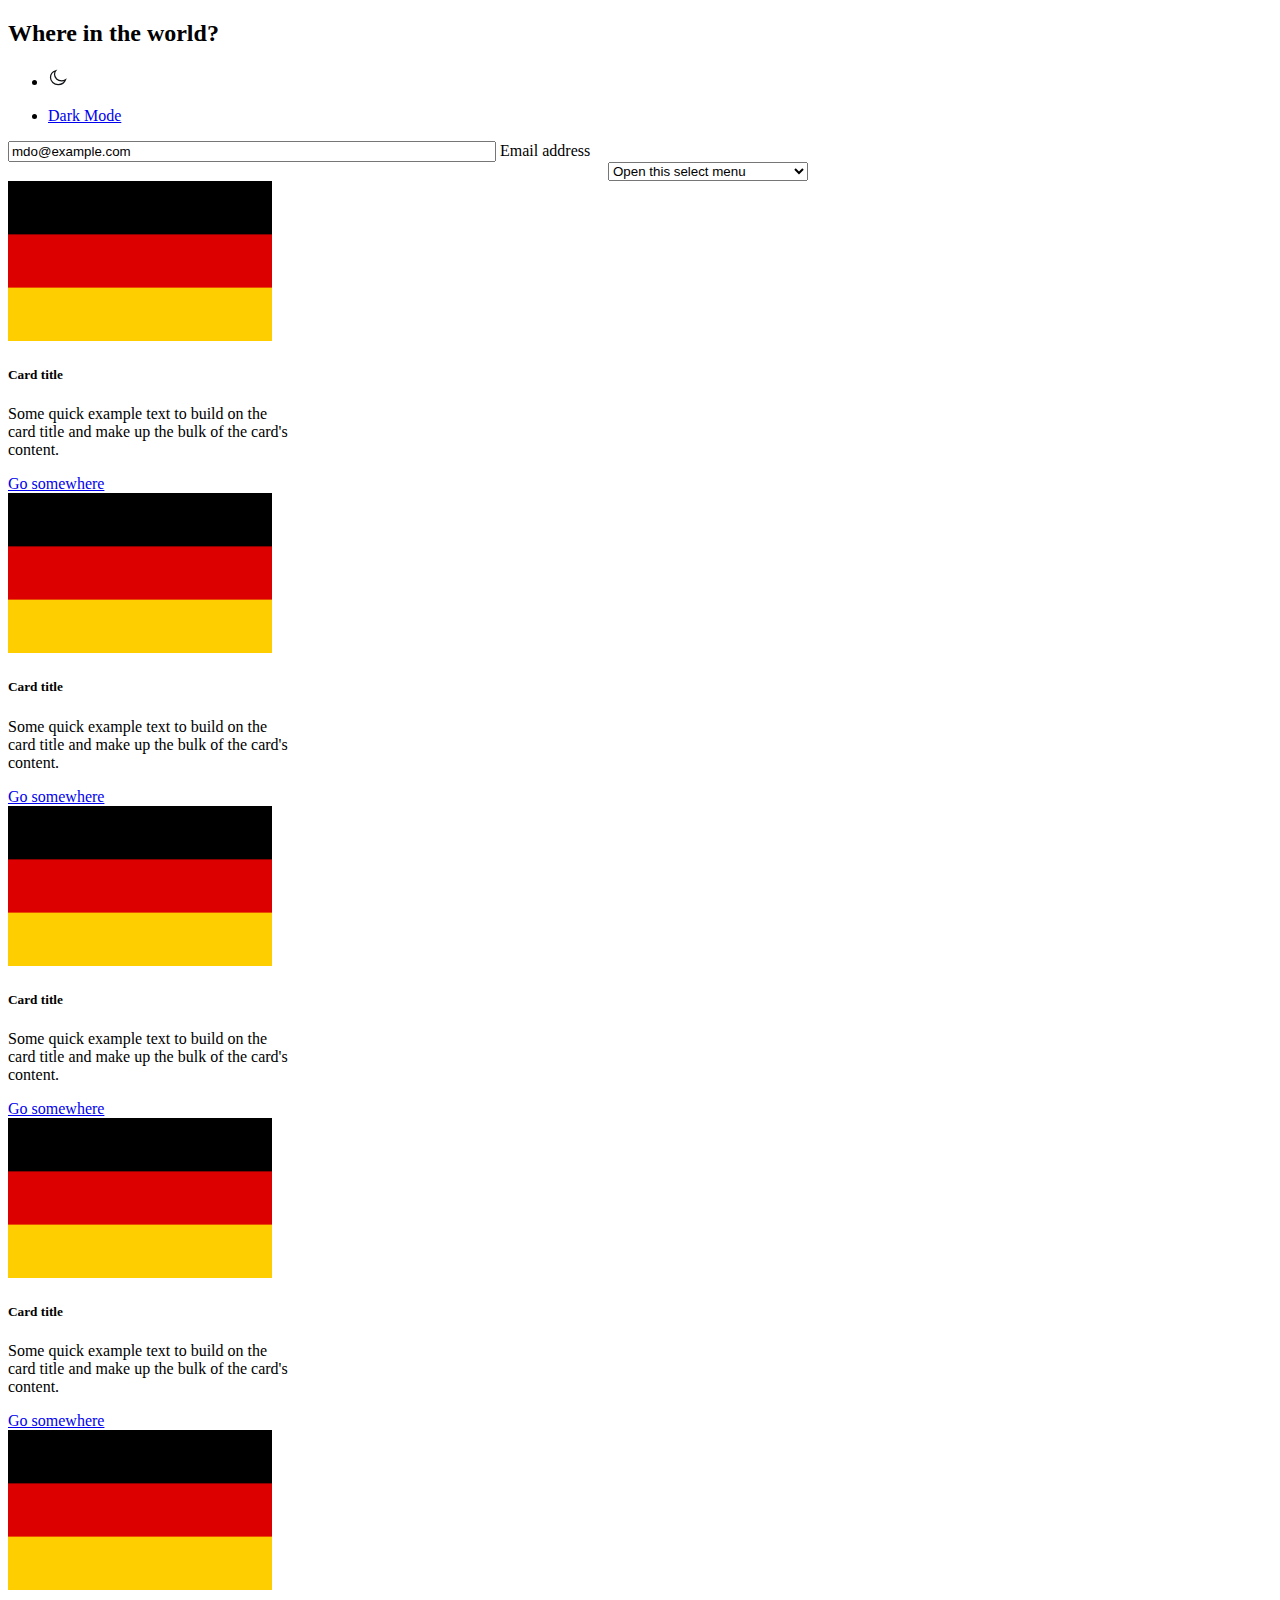
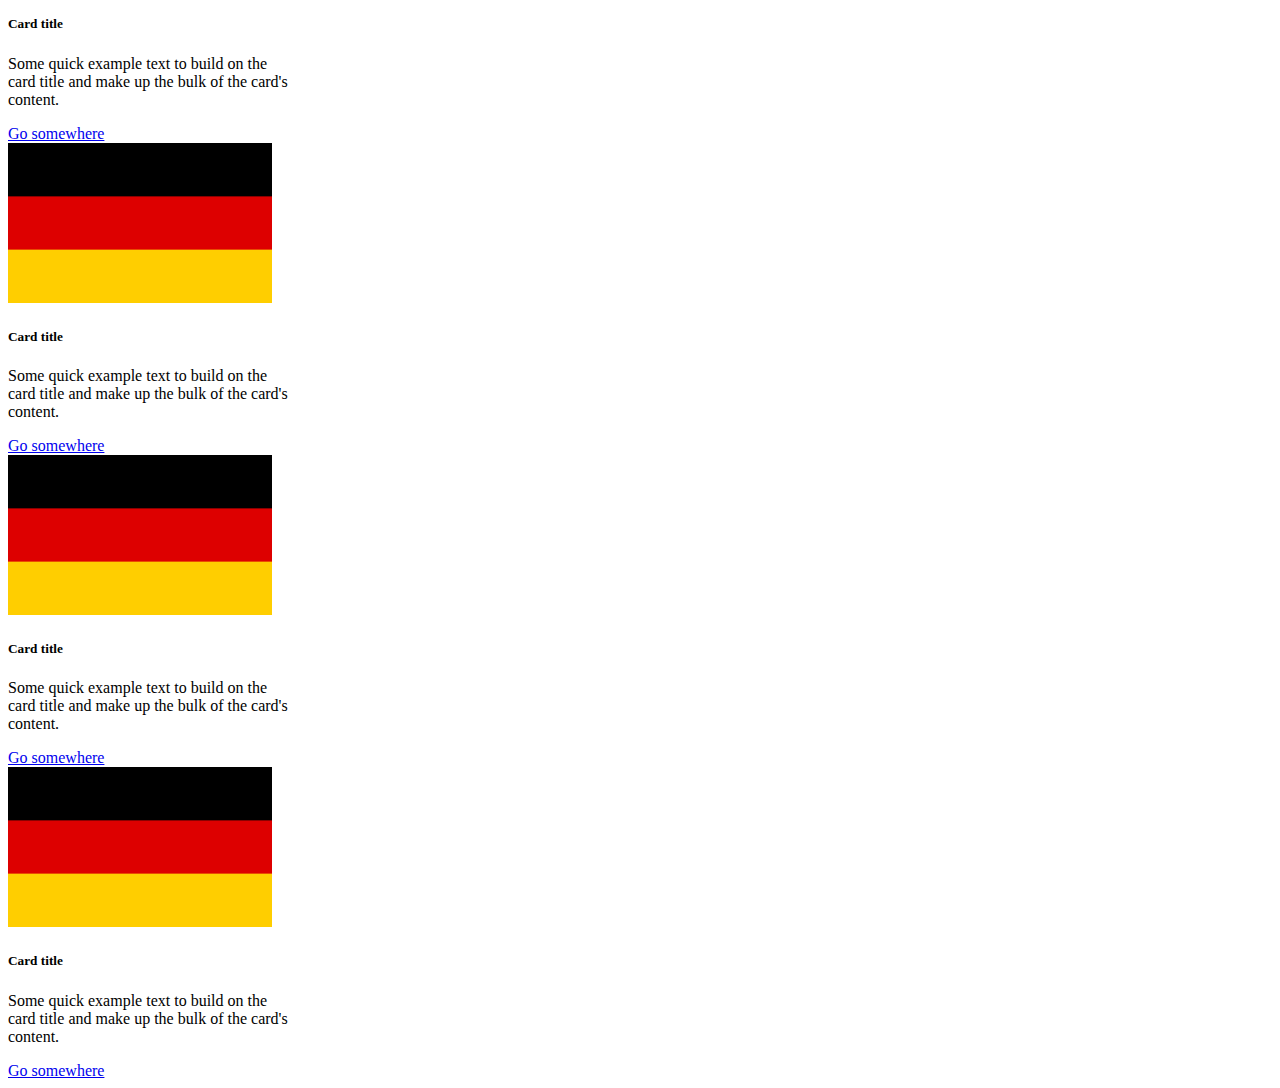
<file: lesson-1/index.htm>
<!DOCTYPE html>
<html lang="en">
  <head>
    <meta charset="UTF-8" />
    <meta http-equiv="X-UA-Compatible" content="IE=edge" />
    <meta name="viewport" content="width=device-width, initial-scale=1.0" />
    <link
      href="https://cdn.jsdelivr.net/npm/bootstrap@5.3.0-alpha3/dist/css/bootstrap.min.css"
      rel="stylesheet"
      integrity="sha384-KK94CHFLLe+nY2dmCWGMq91rCGa5gtU4mk92HdvYe+M/SXH301p5ILy+dN9+nJOZ"
      crossorigin="anonymous"
    />
    <link rel="stylesheet" href="./style/style.css">
    <title>Document</title>
  </head>
  <body>


    <header>
        <div class="container">
            <nav class="nav d-flex justify-content-between g-2 m-2">
                <h2>Where in the world?</h2>
                
                <ul class="dropdown-menu-end d-flex column-gap-3 list-unstyled align-items-center">
                    <li><a href="#" class="pe-auto"><img src="./dark.svg" class="dropdown "></img></a></li>
                    <li><a href="#" class="pe-auto text-decoration-none text-dark"><p class="dropdown-header">Dark Mode</p></a></li>
                </ul>
            </nav>
        </div>
    </header>

    <main>
        <section class="p-5">
            <div class="container ">
                <div class="wrapper ">
                    <div class="d-flex justify-content-between gap ">
                        <div class="col-md">
                          <div class="form-floating">
                            <input type="email" class="form-control input" id="floatingInputGrid" placeholder="name@example.com" value="mdo@example.com">
                            <label for="floatingInputGrid">Email address</label>
                          </div>
                        </div>
                        <div class="col-md flex-row-reverse">
                          <div class="form-floating">
                            <select class="form-select input1 " id="floatingSelectGrid">
                              <option selected>Open this select menu</option>
                              <option value="1">One</option>
                              <option value="2">Two</option>
                              <option value="3">Three</option>
                            </select>
                          </div>
                        </div>
                    </div>
                </div>
            </div>
        </section>

        <section>
            <div class="container d-flex flex-wrap gap-5">
                <div class="card" style="width: 18rem;">
               <img src="./germany.png" class="card-img-top" alt="...">
               <div class="card-body">
                 <h5 class="card-title">Card title</h5>
                 <p class="card-text">Some quick example text to build on the card title and make up the bulk of the card's content.</p>
                 <a href="#" class="btn btn-primary">Go somewhere</a>
               </div>
             </div>
             
              <div class="card" style="width: 18rem;">
                <img src="./germany.png" class="card-img-top" alt="...">

                <div class="card-body">
                 <h5 class="card-title">Card title</h5>
                 <p class="card-text">Some quick example text to build on the card title and make up the bulk of the card's content.</p>
                 <a href="#" class="btn btn-primary">Go somewhere</a>
               </div>
             </div>
             
              <div class="card" style="width: 18rem;">
                <img src="./germany.png" class="card-img-top" alt="...">

                <div class="card-body">
                 <h5 class="card-title">Card title</h5>
                 <p class="card-text">Some quick example text to build on the card title and make up the bulk of the card's content.</p>
                 <a href="#" class="btn btn-primary">Go somewhere</a>
               </div>
             </div>
             
              <div class="card" style="width: 18rem;">
               <img src="./germany.png" class="card-img-top" alt="...">
               <div class="card-body">
                 <h5 class="card-title">Card title</h5>
                 <p class="card-text">Some quick example text to build on the card title and make up the bulk of the card's content.</p>
                 <a href="#" class="btn btn-primary">Go somewhere</a>
               </div>
             </div>
             
              <div class="card" style="width: 18rem;">
               <img src="./germany.png" class="card-img-top" alt="...">
               <div class="card-body">
                 <h5 class="card-title">Card title</h5>
                 <p class="card-text">Some quick example text to build on the card title and make up the bulk of the card's content.</p>
                 <a href="#" class="btn btn-primary">Go somewhere</a>
               </div>
             </div>
             
              <div class="card" style="width: 18rem;">
               <img src="./germany.png" class="card-img-top" alt="...">
               <div class="card-body">
                 <h5 class="card-title">Card title</h5>
                 <p class="card-text">Some quick example text to build on the card title and make up the bulk of the card's content.</p>
                 <a href="#" class="btn btn-primary">Go somewhere</a>
               </div>
             </div>
             
              <div class="card" style="width: 18rem;">
               <img src="./germany.png" class="card-img-top" alt="...">
               <div class="card-body">
                 <h5 class="card-title">Card title</h5>
                 <p class="card-text">Some quick example text to build on the card title and make up the bulk of the card's content.</p>
                 <a href="#" class="btn btn-primary">Go somewhere</a>
               </div>
             </div>
             
              <div class="card" style="width: 18rem;">
               <img src="./germany.png" class="card-img-top" alt="...">
               <div class="card-body">
                 <h5 class="card-title">Card title</h5>
                 <p class="card-text">Some quick example text to build on the card title and make up the bulk of the card's content.</p>
                 <a href="#" class="btn btn-primary">Go somewhere</a>
               </div>
             </div>
             </div>
        </section>
    </main>




  </body>
</html>
</file>
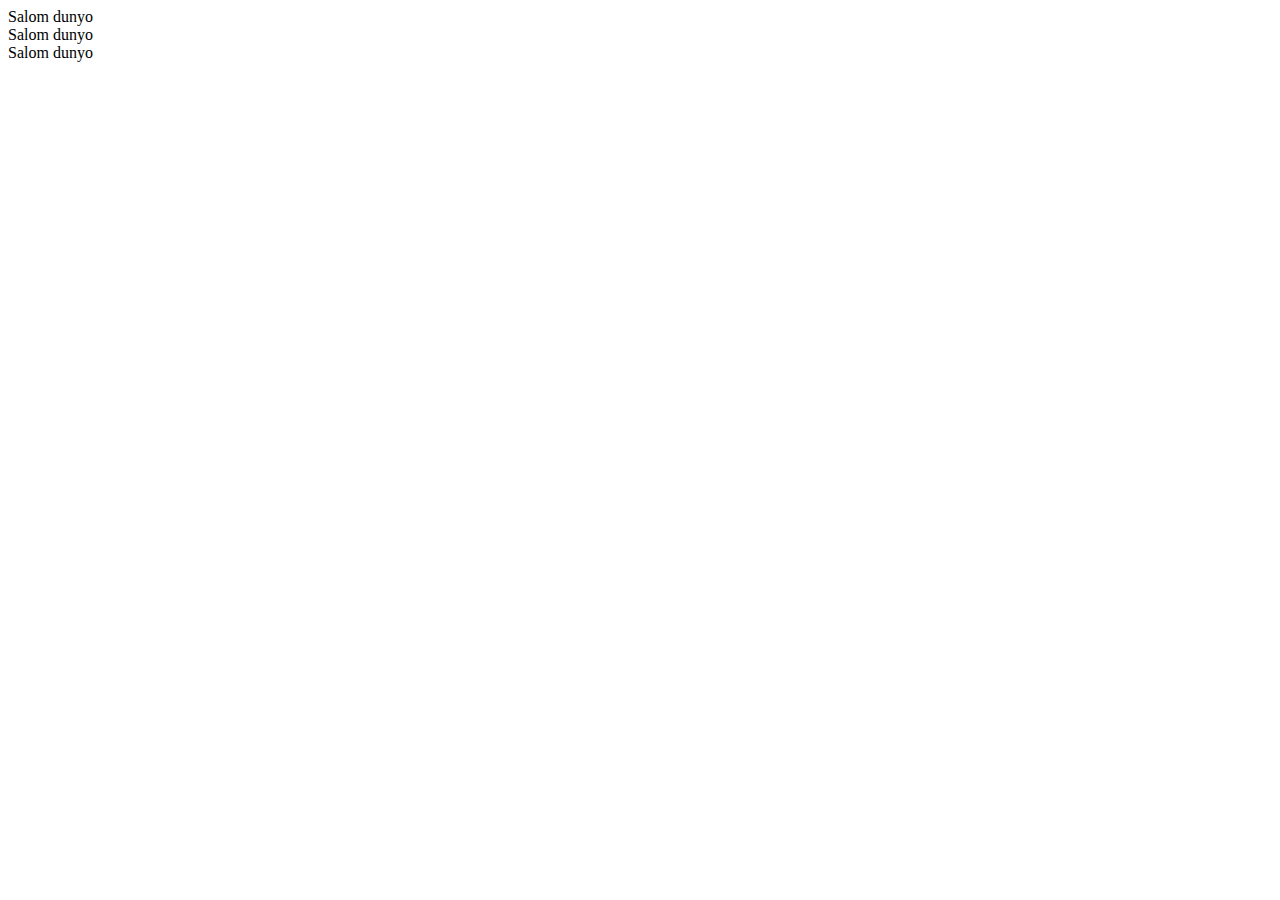
<file: lesson-2/index.html>
<!DOCTYPE html>
<html lang="en">
  <head>
    <meta charset="UTF-8" />
    <meta http-equiv="X-UA-Compatible" content="IE=edge" />
    <meta name="viewport" content="width=device-width, initial-scale=1.0" />
    <title>Lesson-2 Module-2</title>
    <link
      href="https://cdn.jsdelivr.net/npm/bootstrap@5.3.0-alpha3/dist/css/bootstrap.min.css"
      rel="stylesheet"
      integrity="sha384-KK94CHFLLe+nY2dmCWGMq91rCGa5gtU4mk92HdvYe+M/SXH301p5ILy+dN9+nJOZ"
      crossorigin="anonymous"
    />
  </head>
  <body>
    <div class="container">
      <div class="row">
        <div class="col-xl-4 col-lg-8 col-md-6  col-sm-12 p-4  bg-info">Salom dunyo</div>
        <div class="col-xl-4 col-lg-2 col-md-6  col-sm-12 p-4  bg-danger">Salom dunyo</div>
        <div class="col-xl-4 col-lg-2 col-md-12 col-sm-12  p-4  bg-success">Salom dunyo</div>
      </div>
    </div>
  </body>
</html>
</file>
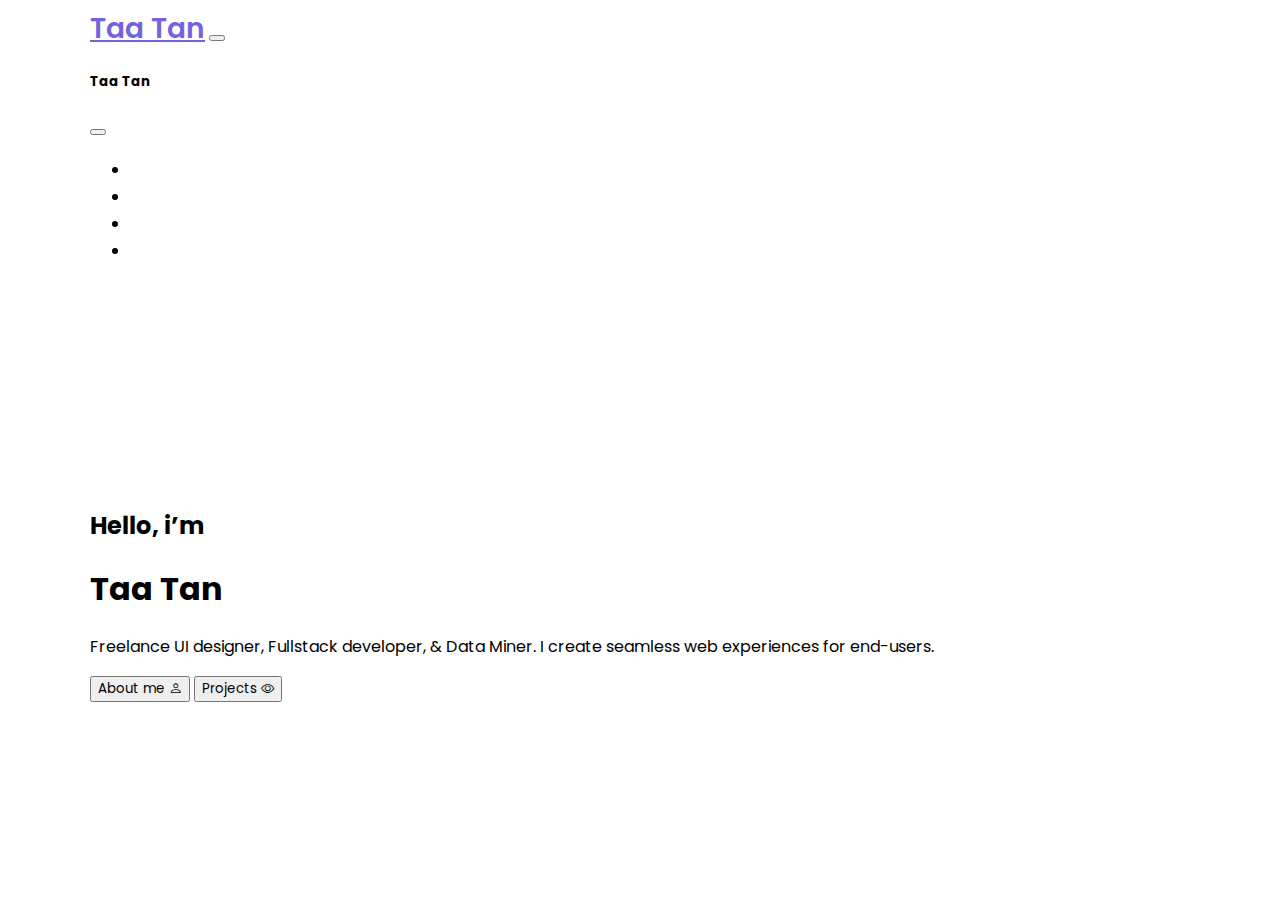
<file: lesson-3/index.html>
<!DOCTYPE html>
<html lang="en">
  <head>
    <meta charset="UTF-8" />
    <meta http-equiv="X-UA-Compatible" content="IE=edge" />
    <meta name="viewport" content="width=device-width, initial-scale=1.0" />
    <link
      href="https://cdn.jsdelivr.net/npm/bootstrap@5.3.0-alpha3/dist/css/bootstrap.min.css"
      rel="stylesheet"
      integrity="sha384-KK94CHFLLe+nY2dmCWGMq91rCGa5gtU4mk92HdvYe+M/SXH301p5ILy+dN9+nJOZ"
      crossorigin="anonymous"
    />
    <link
      rel="stylesheet"
      href="https://cdn.jsdelivr.net/npm/bootstrap-icons@1.10.5/font/bootstrap-icons.css"
    />
    <link rel="stylesheet" href="./styles/sass.min.css" />
    <title>Portfolio</title>
  </head>
  <body>
    <header>
      <nav class="navbar navbar-expand-md bg-black fixed-top">
        <div class="container">
          <a class="navbar-brand" href="#">Taa Tan</a>
          <button
            class="navbar-toggler"
            type="button"
            data-bs-toggle="offcanvas"
            data-bs-target="#offcanvasNavbar"
            aria-controls="offcanvasNavbar"
            aria-label="Toggle navigation"
          >
            <span class="navbar-toggler-icon"></span>
          </button>
          
          <div
            class="offcanvas offcanvas-end"
            tabindex="-1"
            id="offcanvasNavbar"
            aria-labelledby="offcanvasNavbarLabel"
          >
            <div class="offcanvas-header">
              <h5 class="offcanvas-title" id="offcanvasNavbarLabel">Taa Tan</h5>
              <button
                type="button"
                class="btn-close"
                data-bs-dismiss="offcanvas"
                aria-label="Close"
              ></button>
            </div>
            <div class="offcanvas-body">
              <ul class="navbar-nav justify-content-end flex-grow-1 pe-3 gap-2">
                <li class="nav-item">
                  <a class="nav-link" aria-current="page" href="#">Home</a>
                </li>

                <li class="nav-item">
                  <a class="nav-link" href="#">About me</a>
                </li>

                <li class="nav-item">
                  <a class="nav-link" href="#">Projects</a>
                </li>

                <li class="nav-item">
                  <a class="nav-link" href="#">Contact</a>
                </li>
              </ul>
            </div>
          </div>
        </div>
      </nav>
    </header>

    <main>
      <section id="hero" >
        <div class="container">
          <div class="wrapper">
            <div class="wraper__right">
              <h2>Hello, i’m</h2>
              <h1>Taa Tan</h1>
              <p>
                Freelance UI designer, Fullstack developer, & Data Miner. I
                create seamless web experiences for end-users.
              </p>
              <div class="d-flex gap-3">
                <button class="btn btn-primary">
                  About me <i class="bi bi-person"></i>
                </button>
                <button class="btn btn-light">
                  Projects <i class="bi bi-eye"></i>
                </button>
              </div>
            </div>
          </div>
        </div>
      </section>
    </main>

    <footer></footer>
    <script
      src="https://cdn.jsdelivr.net/npm/bootstrap@5.3.0-alpha3/dist/js/bootstrap.bundle.min.js"
      integrity="sha384-ENjdO4Dr2bkBIFxQpeoTz1HIcje39Wm4jDKdf19U8gI4ddQ3GYNS7NTKfAdVQSZe"
      crossorigin="anonymous"
    ></script>
  </body>
</html>
</file>
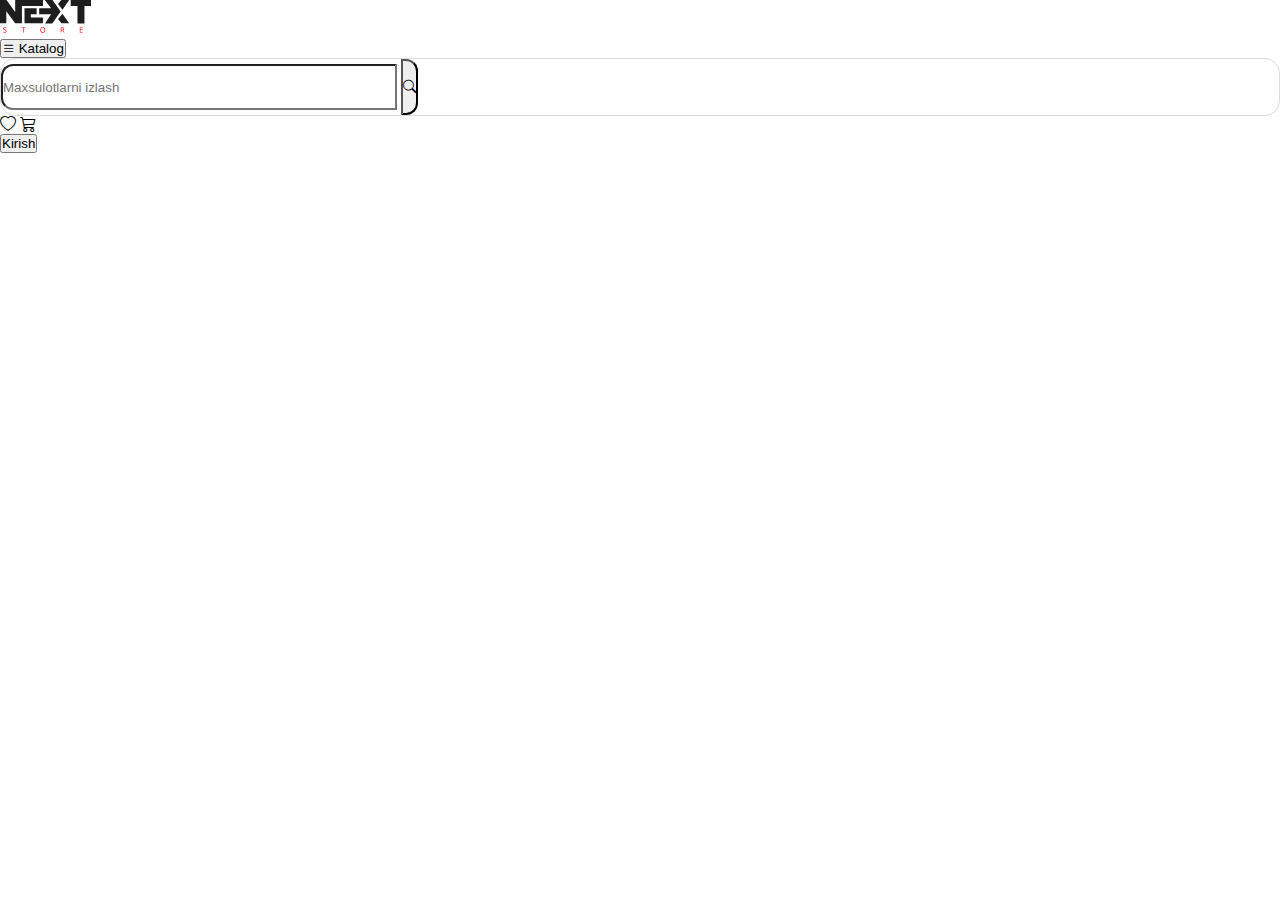
<file: lesson-2/bootsrap takrorlash/index.html>
<!DOCTYPE html>
<html lang="en">
    <head>
        <meta charset="UTF-8" />
        <meta http-equiv="X-UA-Compatible" content="IE=edge" />
        <meta name="viewport" content="width=device-width, initial-scale=1.0" />
        <link
          href="https://cdn.jsdelivr.net/npm/bootstrap@5.3.0-alpha3/dist/css/bootstrap.min.css"
          rel="stylesheet"
          integrity="sha384-KK94CHFLLe+nY2dmCWGMq91rCGa5gtU4mk92HdvYe+M/SXH301p5ILy+dN9+nJOZ"
          crossorigin="anonymous"
        />
        <link
          rel="stylesheet"
          href="https://cdn.jsdelivr.net/npm/bootstrap-icons@1.10.5/font/bootstrap-icons.css"
        />
        <link rel="stylesheet" href="./styles/styles.css">
        <title>Document</title>
    </head>

    
    <body>
        <!-- Header start -->
        <header class="shadow">
            <div class="container">
                <nav class="nav d-flex py-4 align-items-center justify-content-between" >
                    <a href="#"><img src="./assets/icons/logo.svg" alt="" class="nav__logo"></a>
                    <ul class="nav__left d-flex list-unstyled gap-5">
                        <li class="nav__left--item ">
                            <button class="btn btn-primary p-3">
                                <i class="bi bi-list"></i> <span>Katalog</span>
                            </button>

                        </li>

                        <li class="nav__left--item d-flex align-items-center border border-dark ms-5">
                            <input type="text" class="form-control p-3 w-100 border-0" placeholder="Maxsulotlarni izlash">
                            <button class="btn btn-primary search">
                                <i class="bi bi-search"></i>
                            </button>
                        </li>

                        

                    </ul>

                    <ul class="nav__right list-unstyled d-flex align-items-center gap-5">
                        <li class="nav__right--item d-flex gap-3">
                            <span><i class="bi bi-heart"></i></span>
                            <span><i class="bi bi-cart3"></i></span>
                        </li>

                        <li class="nav__right--item d-flex">
                            <button class="btn btn-success">Kirish</button>
                        </li>
                    </ul>
                </nav>
            </div>
        </header>
        <!-- Header End -->

    </body>

    <script
      src="https://cdn.jsdelivr.net/npm/bootstrap@5.3.0-alpha3/dist/js/bootstrap.bundle.min.js"
      integrity="sha384-ENjdO4Dr2bkBIFxQpeoTz1HIcje39Wm4jDKdf19U8gI4ddQ3GYNS7NTKfAdVQSZe"
      crossorigin="anonymous"
    ></script>
</html>
</file>
<file: lesson-1/style/style.css>
.input{
    width: 480px !important;
}

.input1{
    width: 200px !important;
    margin-left: 600px;
}
</file>
<file: lesson-2/bootsrap takrorlash/styles/styles.css>
*{
    margin: 0;
    padding: 0;
    box-sizing: border-box;
    scroll-behavior: smooth;
}

.nav__left--item:nth-child(2) {
    border-radius: 15px !important;
    border: 1px solid rgb(220, 219, 219) !important;
}

.nav__left--item:nth-child(2) input{
    width: 396px !important;
    height: 46px !important; 
    border-radius: 12px 0 0 12px;
}

.search{
    border-radius: 0 12px 12px 0 ;
    min-height: 56px !important;
}
</file>
<file: lesson-3/styles/sass.min.css>
@import"https://fonts.googleapis.com/css2?family=Poppins:wght@400;500;600&display=swap";*{font-family:"Poppins",sans-serif}.container{max-width:1100px;margin:0 auto;padding:0 20px}header .nav_link{font-weight:600;font-size:52px;line-height:78px;color:#f5f5f5}header .navbar-brand{font-weight:600;font-size:28px;line-height:42px;color:#7562e0}header .nav-link{font-style:normal;font-weight:600;font-size:18px;line-height:27px;color:#fff}header .nav-link:active{color:#7562e0}header .nav-link:hover{color:#7562e0}header .nav-link:focus{color:#7562e0}#hero{padding-top:209px}#hero .wrapper__right h2{font-weight:600;font-size:32px;line-height:48px;color:#fff}#hero .wrapper__right h1{font-weight:600;font-size:52px;line-height:78px;color:#f5f5f5}#hero .wrapper__right p{font-weight:500;font-size:18px;line-height:27px;color:#fff}/*# sourceMappingURL=sass.min.css.map */
</file>
